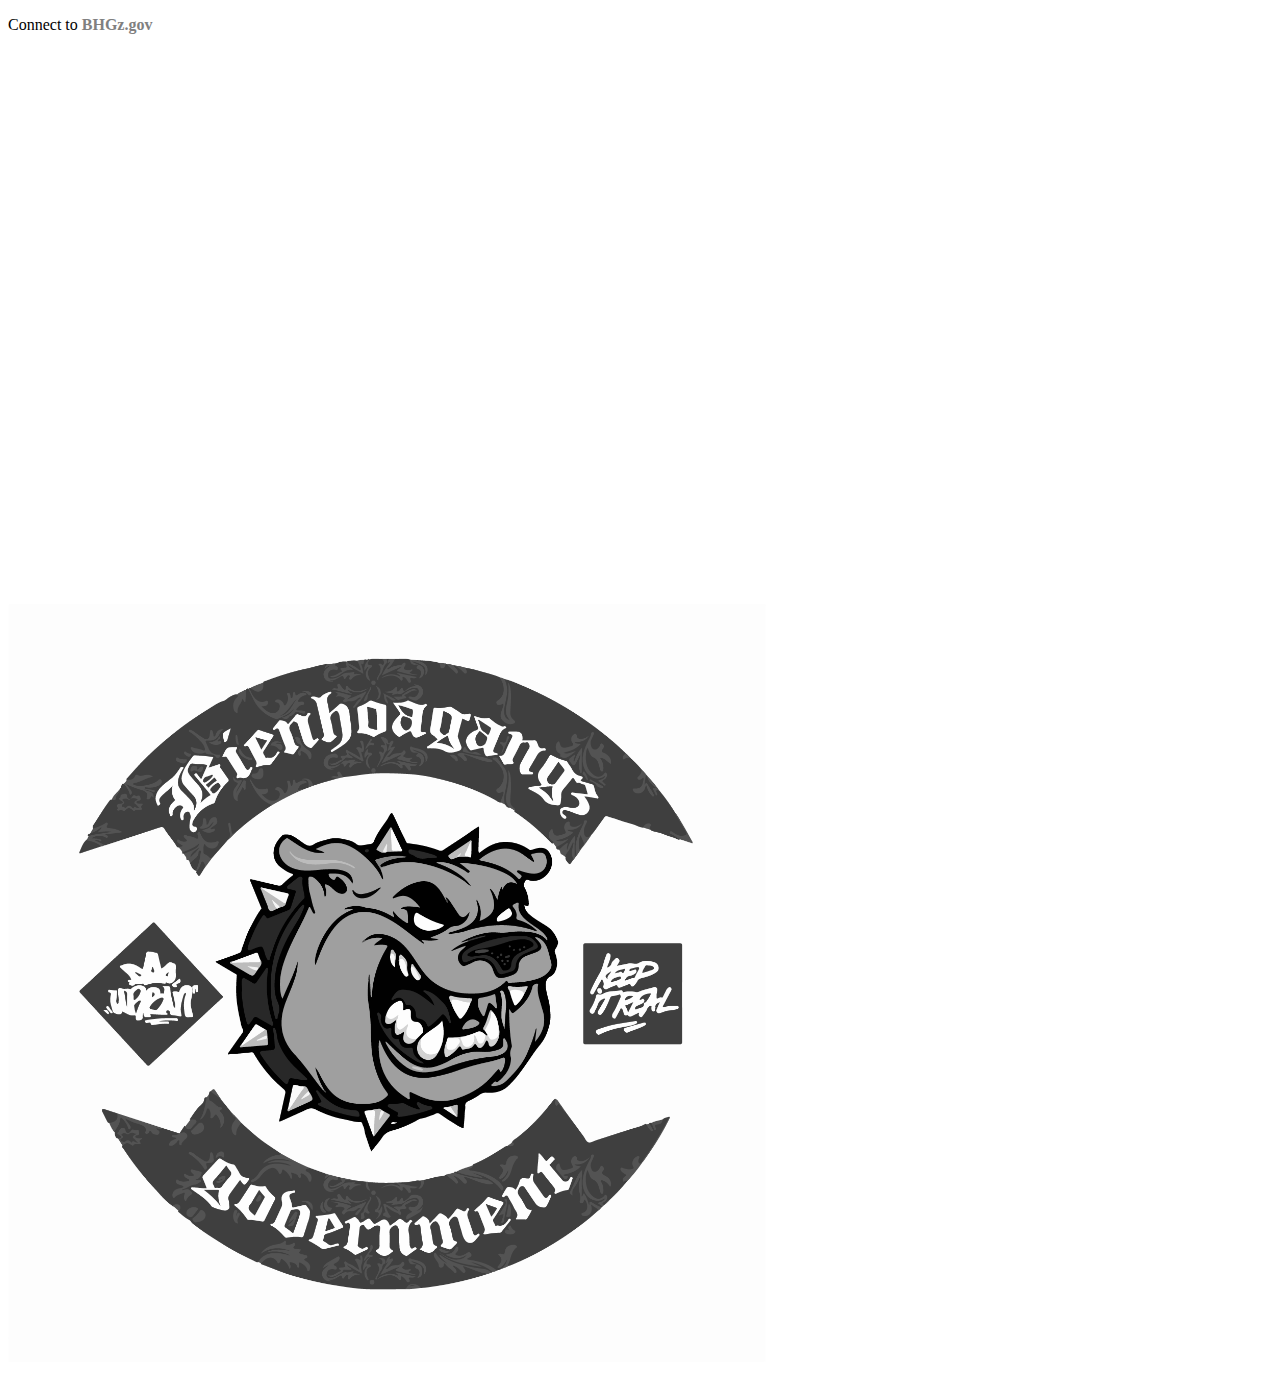
<file: d01/index.html>
<!doctype html>

<html>

<head>
   <title> demo BNGW </title>
</head>

<body>
   <p> Connect to <b>
         <span style="color:grey"> BHGz.gov </b> </p> <br> <br>
   <iframe width="914" height="514" src="https://www.youtube.com/embed/mKggjRRU8RI" frameborder="0"
      allow="accelerometer; autoplay; clipboard-write; encrypted-media; gyroscope; picture-in-picture"
      allowfullscreen></iframe>
   <img src="LogoBHGz(2).jpg" width="60%" />
</body>

</html>
</file>
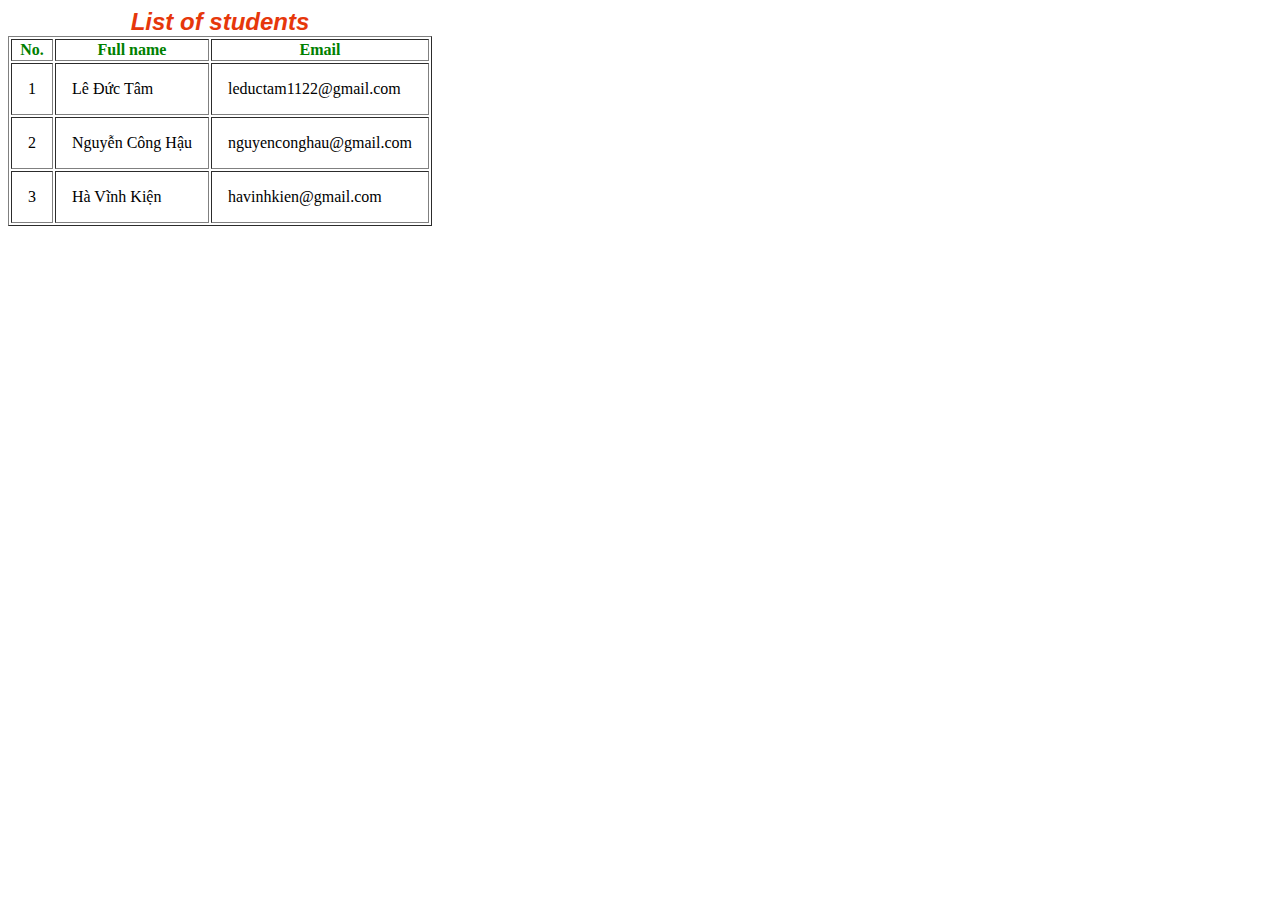
<file: lg2.html>
<!DOCTYPE html>
<html lang="en">
<head>
    <meta charset="UTF-8">
    <meta name="viewport" content="width=>, initial-scale=1.0">
    <title>Lab Guide 2</title>
    <style>
        caption{
            font-size: 1.5rem;
            font-family: 'Segoe UI', Tahoma, Verdana, sans-serif;
            color:rgb(230, 55, 11);
            font-weight: bold;
            font-style: italic;
        }
th{
    color:green;
}

td{
    padding: 1rem;

}
    </style>

</head>
<body>
    <table border="1">
        <caption>List of students</caption>
        <tr>
            <th>No.</th>
            <th>Full name</th>
            <th>Email</th>
        </tr>
        <tr>
            <td>1</td>
            <td>Lê Đức Tâm</td>
            <td>leductam1122@gmail.com</td>
        </tr>
        <tr>
            <td>2</td>
            <td>Nguyễn Công Hậu</td>
            <td>nguyenconghau@gmail.com</td>
        </tr>
        <tr>
            <td>3</td>
            <td>Hà Vĩnh Kiện</td>
            <td>havinhkien@gmail.com</td>
        </tr>
    </table>
</body>
</html>
</file>
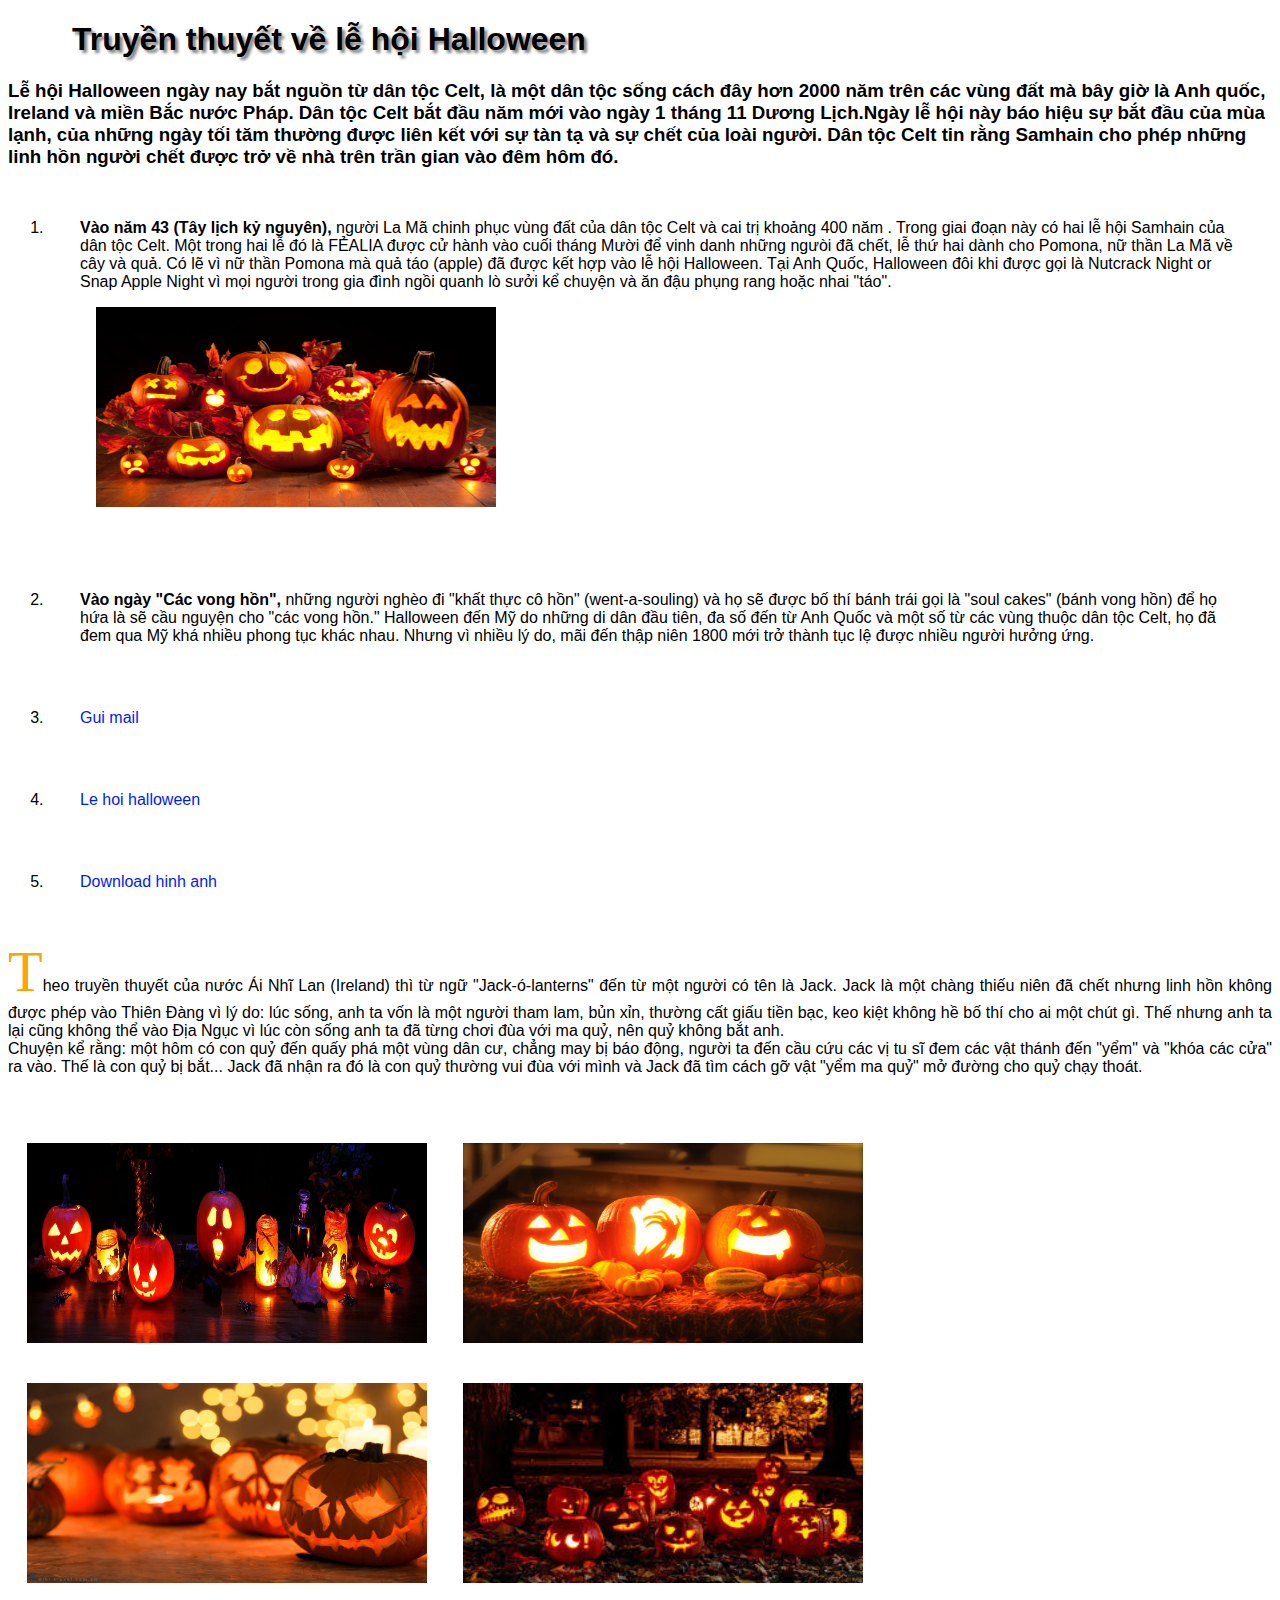
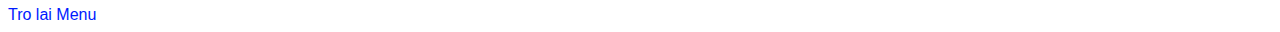
<file: CSS/halloween.html>
<!DOCTYPE html>
<html lang="en">
<head>

    <meta charset="UTF-8">
    <meta name="viewport" content="width=device-width, initial-scale=1.0">
    <title>Halloween</title>

    <link rel="stylesheet" href="../CSS/d02.css">
    

    <style>
        img
        {width: 400px;
        height: 200px;
        padding: 1rem;
        }

        a{text-decoration: none;}
    </style>

</head>

<body>

    <div>

    </div>

    <title>Halloween</title>
    <h1>Truyền thuyết về lễ hội Halloween</h1>
    <h3>Lễ hội Halloween ngày nay bắt nguồn từ dân tộc Celt, là một dân tộc sống cách đây hơn 2000 năm trên các vùng đất mà bây giờ là Anh quốc, Ireland và miền Bắc nước Pháp. Dân tộc Celt bắt đầu năm mới vào ngày 1 tháng 11 Dương Lịch.Ngày lễ hội này báo hiệu sự bắt đầu của mùa lạnh, của những ngày tối tăm thường được liên kết với sự tàn tạ và sự chết của loài người. Dân tộc Celt tin rằng Samhain cho phép những linh hồn người chết được trở về nhà trên trần gian vào đêm hôm đó.</h3>

    <ol>
        <li>
            <b>Vào năm 43 (Tây lịch kỷ nguyên),</b> người La Mã chinh phục vùng đất của dân tộc Celt và cai trị khoảng 400 năm . Trong giai đoạn này có hai lễ hội Samhain của dân tộc Celt. Một trong hai lễ đó là FẺALIA được cử hành vào cuối tháng Mười để vinh danh những ngưòi đã chết, lễ thứ hai dành cho Pomona, nữ thần La Mã về cây và quả. Có lẽ vì nữ thần Pomona mà quả táo (apple) đã được kết hợp vào lễ hội Halloween. Tại Anh Quốc, Halloween đôi khi được gọi là Nutcrack Night or Snap Apple Night vì mọi người trong gia đình ngồi quanh lò sưởi kể chuyện và ăn đậu phụng rang hoặc nhai "táo".
            <br>
            <img src="halloween.jpg" alt="Hinh anh Halloween">
        </li>
      
        <li>
            <b>Vào ngày "Các vong hồn",</b> những người nghèo đi "khất thực cô hồn" (went-a-souling) và họ sẽ được bố thí bánh trái gọi là "soul cakes" (bánh vong hồn) để họ hứa là sẽ cầu nguyện cho "các vong hồn."
            Halloween đến Mỹ do những di dân đầu tiên, đa số đến từ Anh Quốc và một số từ các vùng thuộc dân tộc Celt, họ đã đem qua Mỹ khá nhiều phong tục khác nhau. Nhưng vì nhiều lý do, mãi đến thập niên 1800 mới trở thành tục lệ được nhiều người hưởng ứng.
        <br>
        </li>

        
    <li> <a href="mailto:leductam1122@gmail.com" target="blank"> Gui mail </a> </li>
    <li> <a href="https://genk.vn/kham-pha/truyen-thuyet-halloween-va-nhung-dieu-co-the-ban-chua-biet-20131030225746082.chn" target="blank"> Le hoi halloween </a> </li>
    <li> <a href="d02.rar" target="Blank"> Download hinh anh </a> </li>
    </ol>

    <p  id="iS", style="font-family: Fester Bold, Impact, Haettenschweiler, Arial Narrow Bold, sans-serif">
        
        Theo truyền thuyết của nước Ái Nhĩ Lan (Ireland) thì từ ngữ "Jack-ó-lanterns" đến từ một người có tên là Jack. Jack là một chàng thiếu niên đã chết nhưng linh hồn không được phép vào Thiên Đàng vì lý do: lúc sống, anh ta vốn là một người tham lam, bủn xỉn, thường cất giấu tiền bạc, keo kiệt không hề bố thí cho ai một chút gì. Thế nhưng anh ta lại cũng không thể vào Địa Ngục vì lúc còn sống anh ta đã từng chơi đùa với ma quỷ, nên quỷ không bắt anh.
        <br>
        Chuyện kể rằng: một hôm có con quỷ đến quấy phá một vùng dân cư, chẳng may bị báo động, người ta đến cầu cứu các vị tu sĩ đem các vật thánh đến "yểm" và "khóa các cửa" ra vào. Thế là con quỷ bị bắt... Jack đã nhận ra đó là con quỷ thường vui đùa với mình và Jack đã tìm cách gỡ vật "yểm ma quỷ" mở đường cho quỷ chạy thoát.
    </p>

    <div>
        <table>
            <tr>
                <td><img src="halloween1.jpg" alt=""></td>
                <td><img src="halloween2.jpg" alt=""></td>
            </tr>
            <tr>
                <td><img src="halloween3.jpg" alt=""></td>
                <td><img src="halloween4.jpg" alt=""></td>
            </tr>
        </table>
    </div>
    <a href="#top"> Tro lai Menu</a>
</body>
</html>
</file>
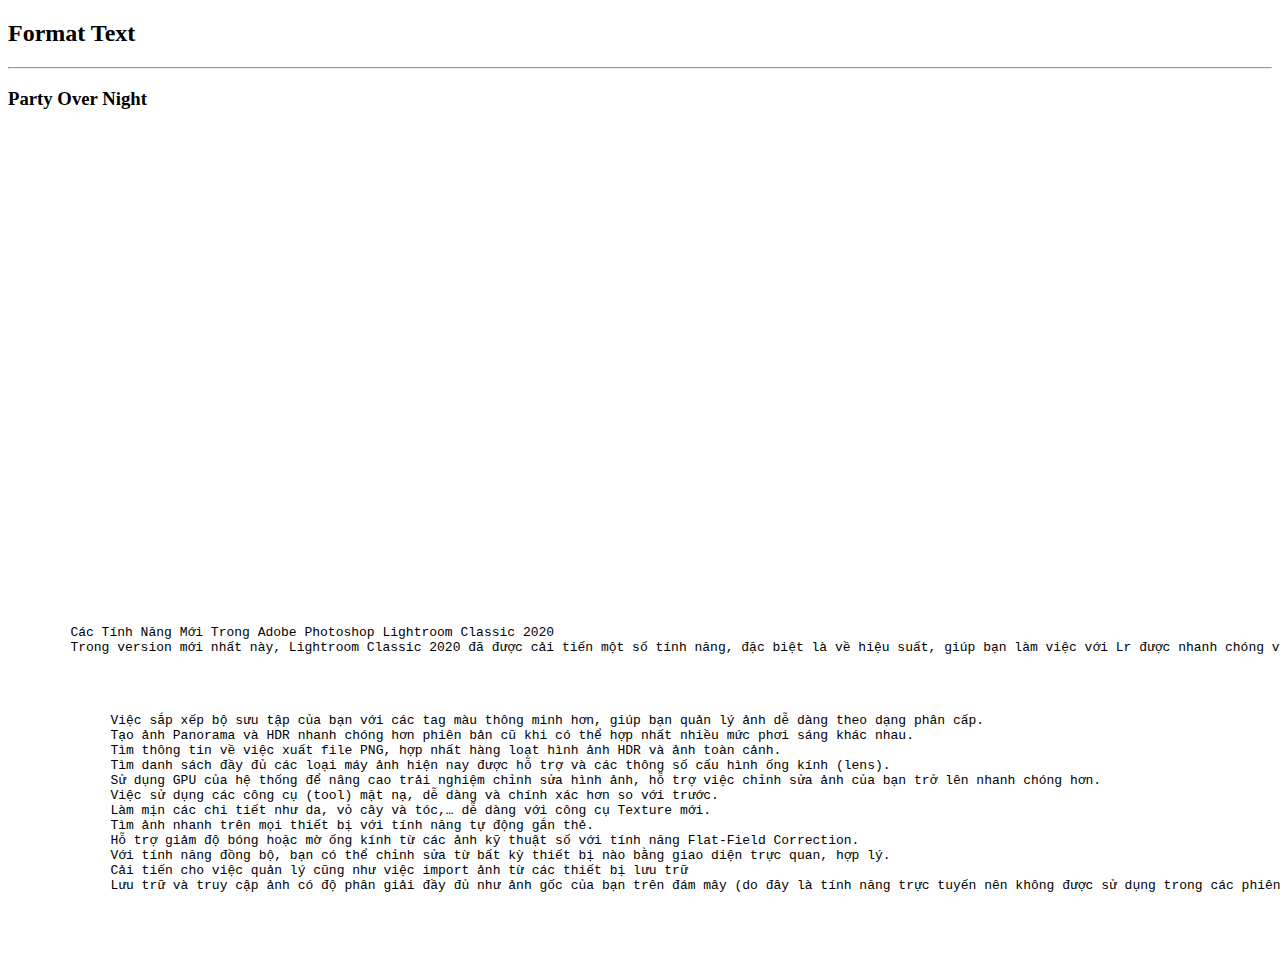
<file: d01/format.html>
<!DOCTYPE html>
<html lang="en">
<head>
    <meta charset="UTF-8">
    <meta name="viewport" content="width=device-width, initial-scale=1.0">
    <title>Document</title>
</head>
<body>
    <h2>Format Text</h2>
    <hr>
    <h3>Party Over Night</h3>
    <div><iframe width="853" height="480" src="https://www.youtube.com/embed/mKggjRRU8RI" frameborder="0" allow="accelerometer; autoplay; clipboard-write; encrypted-media; gyroscope; picture-in-picture" allowfullscreen></iframe></div>
    <div>
        <pre>
        Các Tính Năng Mới Trong Adobe Photoshop Lightroom Classic 2020
        Trong version mới nhất này, Lightroom Classic 2020 đã được cải tiến một số tính năng, đặc biệt là về hiệu suất, giúp bạn làm việc với Lr được nhanh chóng và hiệu quả. Mình xin liệt kê một số tính năng mới trong latest version 2020 này nhé.
        
        <blockquote>
        Việc sắp xếp bộ sưu tập của bạn với các tag màu thông minh hơn, giúp bạn quản lý ảnh dễ dàng theo dạng phân cấp.
        Tạo ảnh Panorama và HDR nhanh chóng hơn phiên bản cũ khi có thể hợp nhất nhiều mức phơi sáng khác nhau.
        Tìm thông tin về việc xuất file PNG, hợp nhất hàng loạt hình ảnh HDR và ​​ảnh toàn cảnh.
        Tìm danh sách đầy đủ các loại máy ảnh hiện nay được hỗ trợ và các thông số cấu hình ống kính (lens).
        Sử dụng GPU của hệ thống để nâng cao trải nghiệm chỉnh sửa hình ảnh, hỗ trợ việc chỉnh sửa ảnh của bạn trở lên nhanh chóng hơn.
        Việc sử dụng các công cụ (tool) mặt nạ, dễ dàng và chính xác hơn so với trước.
        Làm mịn các chi tiết như da, vỏ cây và tóc,… dễ dàng với công cụ Texture mới.
        Tìm ảnh nhanh trên mọi thiết bị với tính năng tự động gắn thẻ.
        Hỗ trợ giảm độ bóng hoặc mờ ống kính từ các ảnh kỹ thuật số với tính năng Flat-Field Correction.
        Với tính năng đồng bộ, bạn có thể chỉnh sửa từ bất kỳ thiết bị nào bằng giao diện trực quan, hợp lý.
        Cải tiến cho việc quản lý cũng như việc import ảnh từ các thiết bị lưu trữ
        Lưu trữ và truy cập ảnh có độ phân giải đầy đủ như ảnh gốc của bạn trên đám mây (do đây là tính năng trực tuyến nên không được sử dụng trong các phiên bản cr@ck. Nếu bạn muốn dùng hãy đăng ký một tài khoản và mua bản quyền về nhé.).
        </blockquote>
        </pre>
    </div>
</body>
</html>
</file>
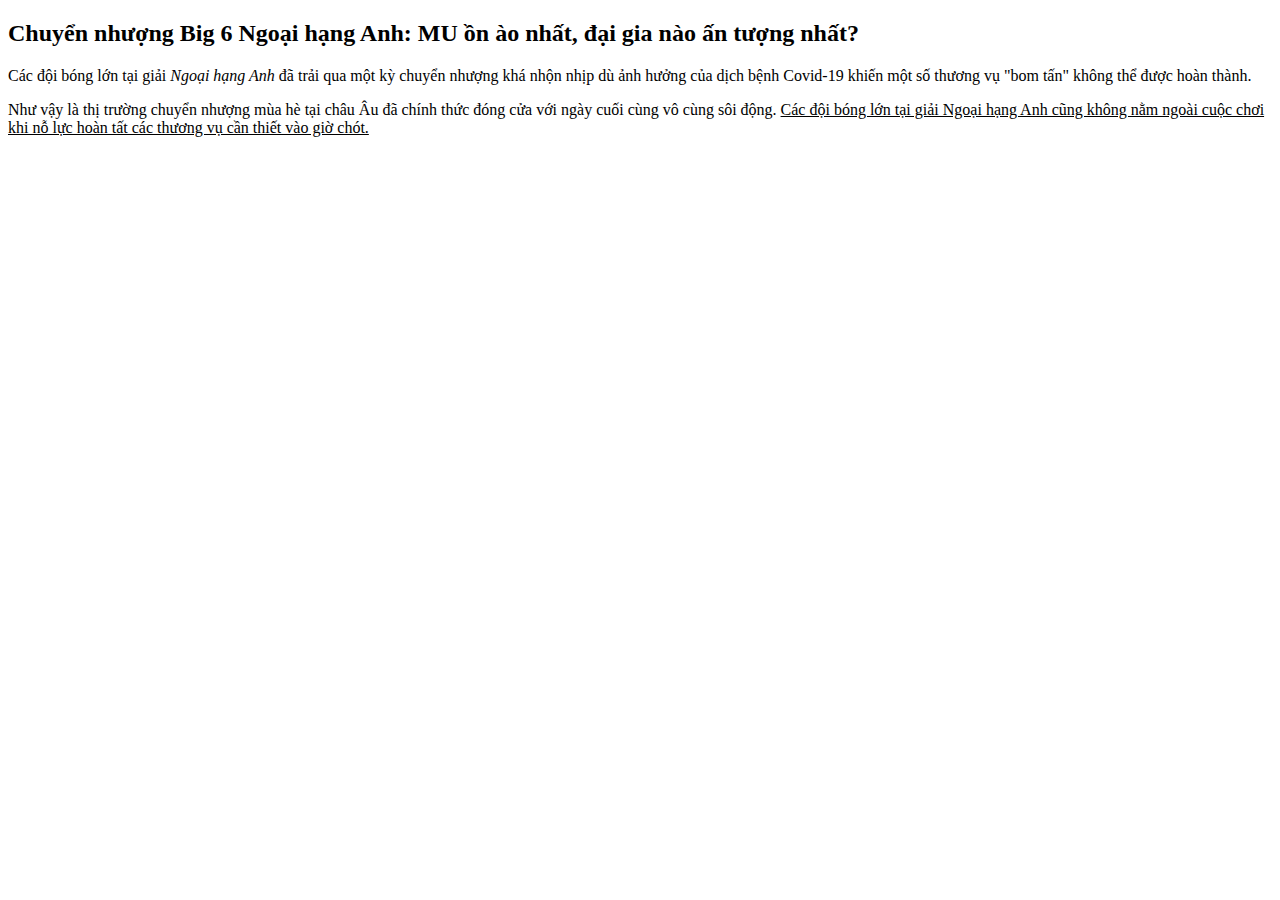
<file: d01/MU.html>
<!DOCTYPE html>
<html lang="en">
<head>
    <meta charset="UTF-8">
    <meta name="viewport" content="width=device-width, initial-scale=1.0">
    <title>Format</title>
</head>
<body>
    <h2>Chuyển nhượng Big 6 Ngoại hạng Anh: MU ồn ào nhất, đại gia nào ấn tượng nhất?</h2>
    <p>Các đội bóng lớn tại giải <i>Ngoại hạng Anh</i> đã trải qua một kỳ chuyển nhượng khá nhộn nhịp dù ảnh hưởng của dịch bệnh Covid-19 khiến một số thương vụ "bom tấn" không thể được hoàn thành.</p>
    <p>Như vậy là thị trường chuyển nhượng mùa hè tại châu Âu đã chính thức đóng cửa với ngày cuối cùng vô cùng sôi động. <u>Các đội bóng lớn tại giải Ngoại hạng Anh cũng không nằm ngoài cuộc chơi khi nỗ lực hoàn tất các thương vụ cần thiết vào giờ chót.</u></p>
</body>
</html>
</file>
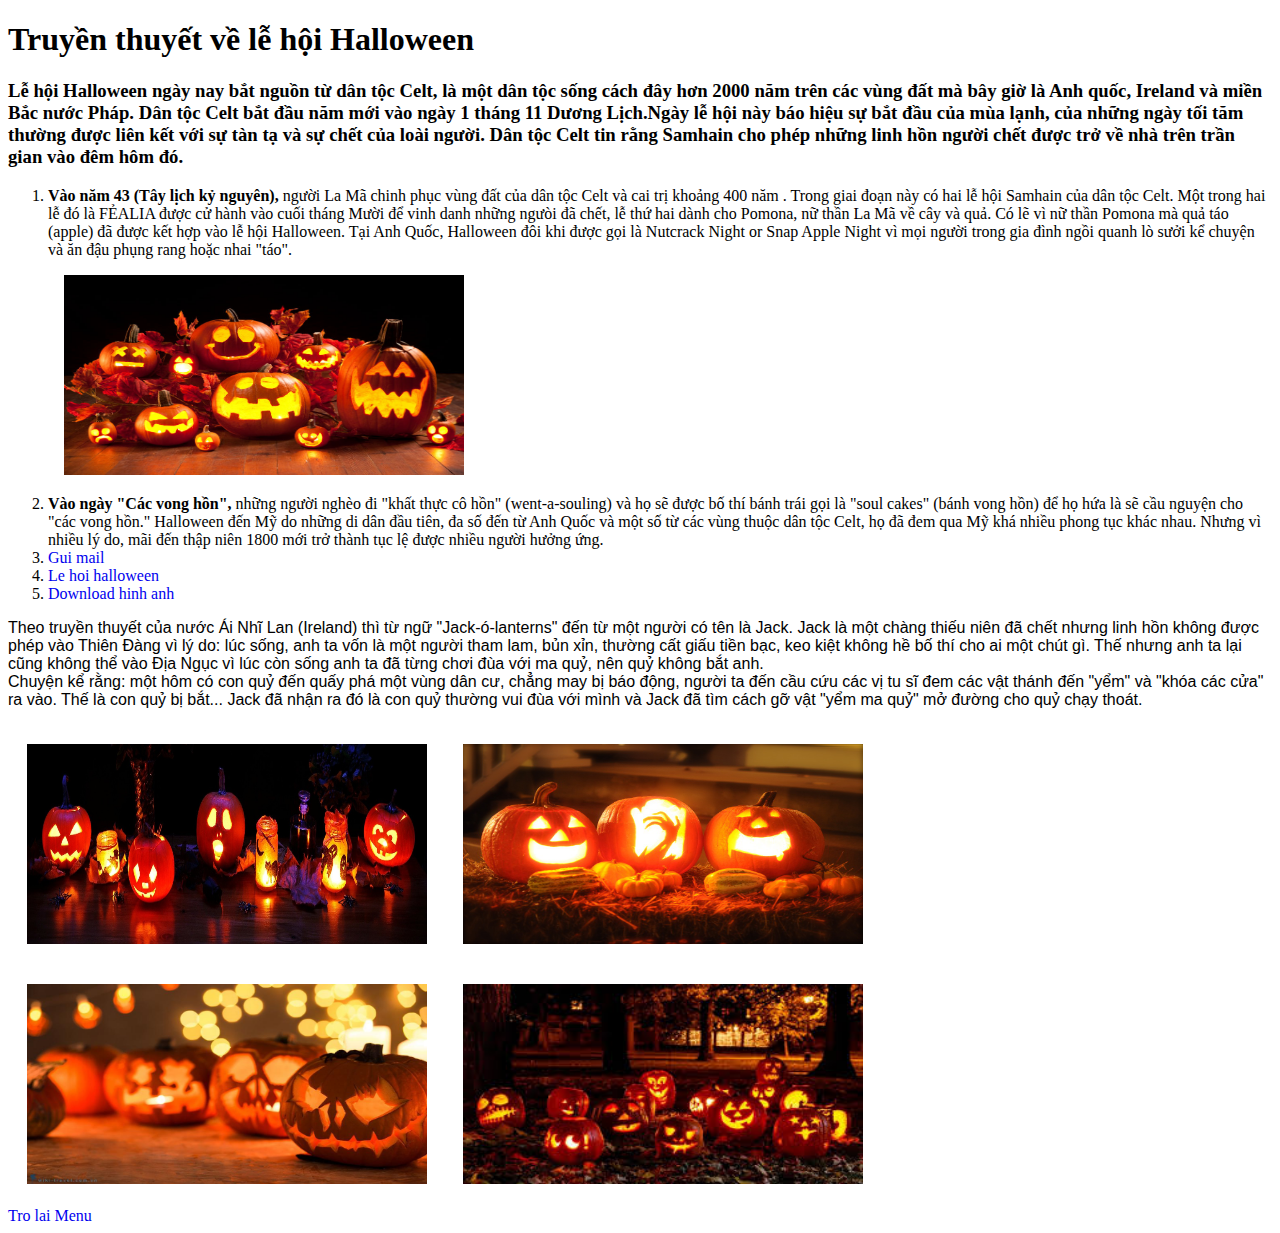
<file: d02/halloween.html>
<!DOCTYPE html>
<html lang="en">
<head>

    <meta charset="UTF-8">
    <meta name="viewport" content="width=device-width, initial-scale=1.0">
    <title>Document</title>

    <style>
        
        img
        {width: 400px;
        height: 200px;
        padding: 1rem;
        }

        a{text-decoration: none;}
    </style>

</head>

<body>

    <title>Halloween</title>
    <h1>Truyền thuyết về lễ hội Halloween</h1>
    <h3>Lễ hội Halloween ngày nay bắt nguồn từ dân tộc Celt, là một dân tộc sống cách đây hơn 2000 năm trên các vùng đất mà bây giờ là Anh quốc, Ireland và miền Bắc nước Pháp. Dân tộc Celt bắt đầu năm mới vào ngày 1 tháng 11 Dương Lịch.Ngày lễ hội này báo hiệu sự bắt đầu của mùa lạnh, của những ngày tối tăm thường được liên kết với sự tàn tạ và sự chết của loài người. Dân tộc Celt tin rằng Samhain cho phép những linh hồn người chết được trở về nhà trên trần gian vào đêm hôm đó.</h3>

    <ol>
        <li class="cS">
            <b>Vào năm 43 (Tây lịch kỷ nguyên),</b> người La Mã chinh phục vùng đất của dân tộc Celt và cai trị khoảng 400 năm . Trong giai đoạn này có hai lễ hội Samhain của dân tộc Celt. Một trong hai lễ đó là FẺALIA được cử hành vào cuối tháng Mười để vinh danh những ngưòi đã chết, lễ thứ hai dành cho Pomona, nữ thần La Mã về cây và quả. Có lẽ vì nữ thần Pomona mà quả táo (apple) đã được kết hợp vào lễ hội Halloween. Tại Anh Quốc, Halloween đôi khi được gọi là Nutcrack Night or Snap Apple Night vì mọi người trong gia đình ngồi quanh lò sưởi kể chuyện và ăn đậu phụng rang hoặc nhai "táo".
            <br>
            <img src="halloween.jpg" alt="Hinh anh Halloween">
        </li>
      
        <li >
            <b>Vào ngày "Các vong hồn",</b> những người nghèo đi "khất thực cô hồn" (went-a-souling) và họ sẽ được bố thí bánh trái gọi là "soul cakes" (bánh vong hồn) để họ hứa là sẽ cầu nguyện cho "các vong hồn."
            Halloween đến Mỹ do những di dân đầu tiên, đa số đến từ Anh Quốc và một số từ các vùng thuộc dân tộc Celt, họ đã đem qua Mỹ khá nhiều phong tục khác nhau. Nhưng vì nhiều lý do, mãi đến thập niên 1800 mới trở thành tục lệ được nhiều người hưởng ứng.
        <br>
        </li>

        
    <li> <a href="mailto:leductam1122@gmail.com" target="blank"> Gui mail </a> </li>
    <li> <a href="https://genk.vn/kham-pha/truyen-thuyet-halloween-va-nhung-dieu-co-the-ban-chua-biet-20131030225746082.chn" target="blank"> Le hoi halloween </a> </li>
    <li> <a href="d02.rar" target="Blank"> Download hinh anh </a> </li>
    </ol>

    <p style="font-family: Fester Bold, Impact, Haettenschweiler, 'Arial Narrow Bold', sans-serif;">
        Theo truyền thuyết của nước Ái Nhĩ Lan (Ireland) thì từ ngữ "Jack-ó-lanterns" đến từ một người có tên là Jack. Jack là một chàng thiếu niên đã chết nhưng linh hồn không được phép vào Thiên Đàng vì lý do: lúc sống, anh ta vốn là một người tham lam, bủn xỉn, thường cất giấu tiền bạc, keo kiệt không hề bố thí cho ai một chút gì. Thế nhưng anh ta lại cũng không thể vào Địa Ngục vì lúc còn sống anh ta đã từng chơi đùa với ma quỷ, nên quỷ không bắt anh.
        <br>
        Chuyện kể rằng: một hôm có con quỷ đến quấy phá một vùng dân cư, chẳng may bị báo động, người ta đến cầu cứu các vị tu sĩ đem các vật thánh đến "yểm" và "khóa các cửa" ra vào. Thế là con quỷ bị bắt... Jack đã nhận ra đó là con quỷ thường vui đùa với mình và Jack đã tìm cách gỡ vật "yểm ma quỷ" mở đường cho quỷ chạy thoát.
    </p>

    <div>
        <table>
            <tr>
                <td><img src="halloween1.jpg" alt=""></td>
                <td><img src="halloween2.jpg" alt=""></td>
            </tr>
            <tr>
                <td><img src="halloween3.jpg" alt=""></td>
                <td><img src="halloween4.jpg" alt=""></td>
            </tr>
        </table>
    </div>
    <a href="#top"> Tro lai Menu</a>
</body>
</html>
</file>
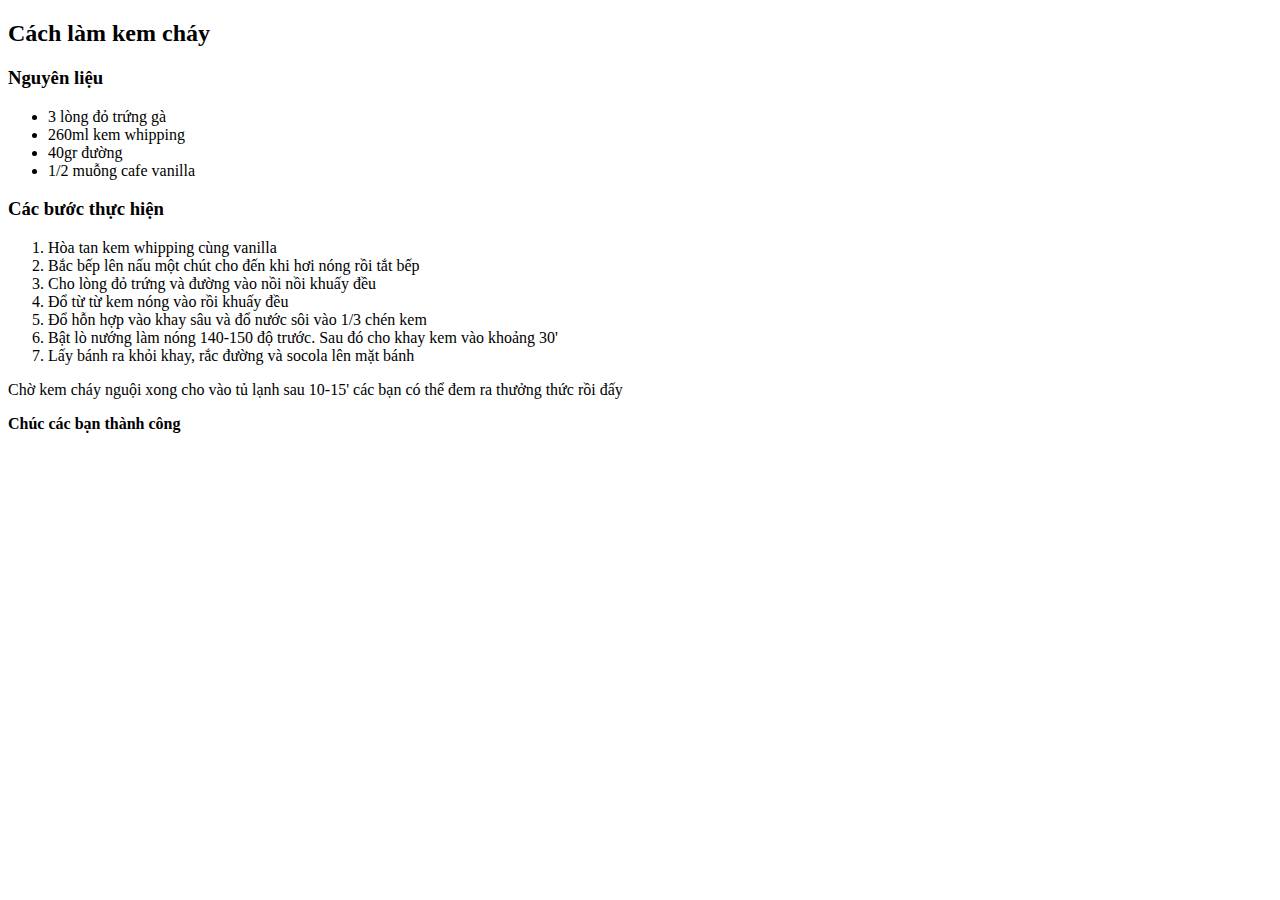
<file: d01/baiTap d01/baiTap5.html>
<!DOCTYPE html>
<html lang="en">
<head>
    <meta charset="UTF-8">
    <meta name="viewport" content="width=device-width, initial-scale=1.0">
    <title>Kem</title>
</head>
<body>
    <h2>Cách làm kem cháy</h2>
    <h3>Nguyên liệu</h3>
    <ul>
        <li>3 lòng đỏ trứng gà</li>
        <li>260ml kem whipping</li>
        <li>40gr đường</li>
        <li>1/2 muỗng cafe vanilla</li>
    </ul>
    <h3>Các bước thực hiện</h3>
    <ol>
        <li>Hòa tan kem whipping cùng vanilla</li>
        <li>Bắc bếp lên nấu một chút cho đến khi hơi nóng rồi tắt bếp</li>
        <li>Cho lòng đỏ trứng và đường vào nồi nồi khuấy đều</li>
        <li>Đổ từ từ kem nóng vào rồi khuấy đều</li>
        <li>Đổ hỗn hợp vào khay sâu và đổ nước sôi vào 1/3 chén kem</li>
        <li>Bật lò nướng làm nóng 140-150 độ trước. Sau đó cho khay kem vào khoảng 30'</li>
        <li>Lấy bánh ra khỏi khay, rắc đường và socola lên mặt bánh</li>
    </ol>
<p>Chờ kem cháy nguội xong cho vào tủ lạnh sau 10-15' các bạn có thể đem ra thưởng thức rồi đấy</p>
<p><b>Chúc các bạn thành công</b></p>
</body>
</html>
</file>
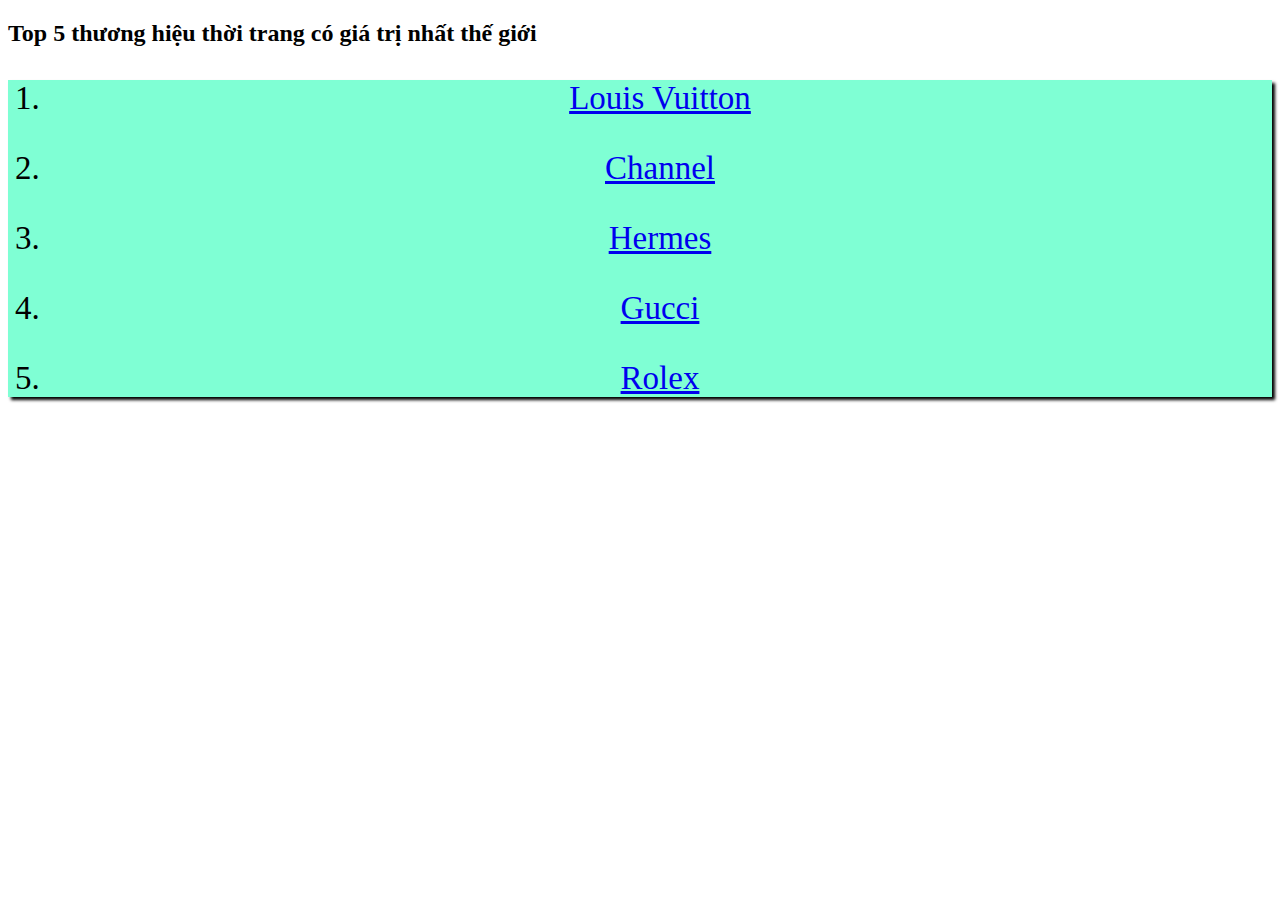
<file: d02/baiTap d02/baiTap1.html>
<!DOCTYPE html>
<html lang="en">
<head>
    <meta charset="UTF-8">
    <meta name="viewport" content="width=device-width, initial-scale=1.0">
    <title>Top 5 thương hiệu</title>
</head>
<body>
    <h2>Top 5 thương hiệu thời trang có giá trị nhất thế giới</h2>
    <ol style="font-family: 'Times New Roman', Times, serif; font-size: 33px; box-shadow: 3px 3px 3px; text-align: center; background-color: aquamarine;">
        <li><a href="https://www.louisvuitton.com/" target="blank"><p>Louis Vuitton</p></a></li>
        <li><a href="https://www.chanel.com/us/" target="blank"><p>Channel</p></a></li>
        <li><a href="https://www.hermes.com/us/en/" target="blank"><p>Hermes</p></a></li>
        <li><a href="https://www.gucci.com/" target="blank"><p>Gucci</p></a></li>
        <li><a href="https://www.rolex.com/vi" target="blank"><p>Rolex</p></a></li>
    </ol>
</body>
</html>
</file>
<file: CSS/d02.css>
/* type selector */
*{font-family: 'Segoe UI', Tahoma, Geneva, Verdana, sans-serif;}

p{margin-bottom: 3em;}

li{padding: 2em;}

h1{text-shadow: 3px 3px 3px grey;
    color: black;
    text-indent: 2em;
}


/* class selector */
.cS{
    width: 30%;
    margin: auto;
}


/* id selector */
#iS{
    font-style: normal;
    text-align: justify;
}

/* */
a:hover{
    color: red;
    background-color: blanchedalmond;
}

a:link{
    color: rgb(0, 26, 255);
}

a:visited{
    color: rgb(153, 0, 255);
}

p:first-letter{
    font-family: 'Times New Roman', Times, serif;
    font-size: 1.5cm;
    text-shadow: darkgrey;
    color: orange;
}
</file>
